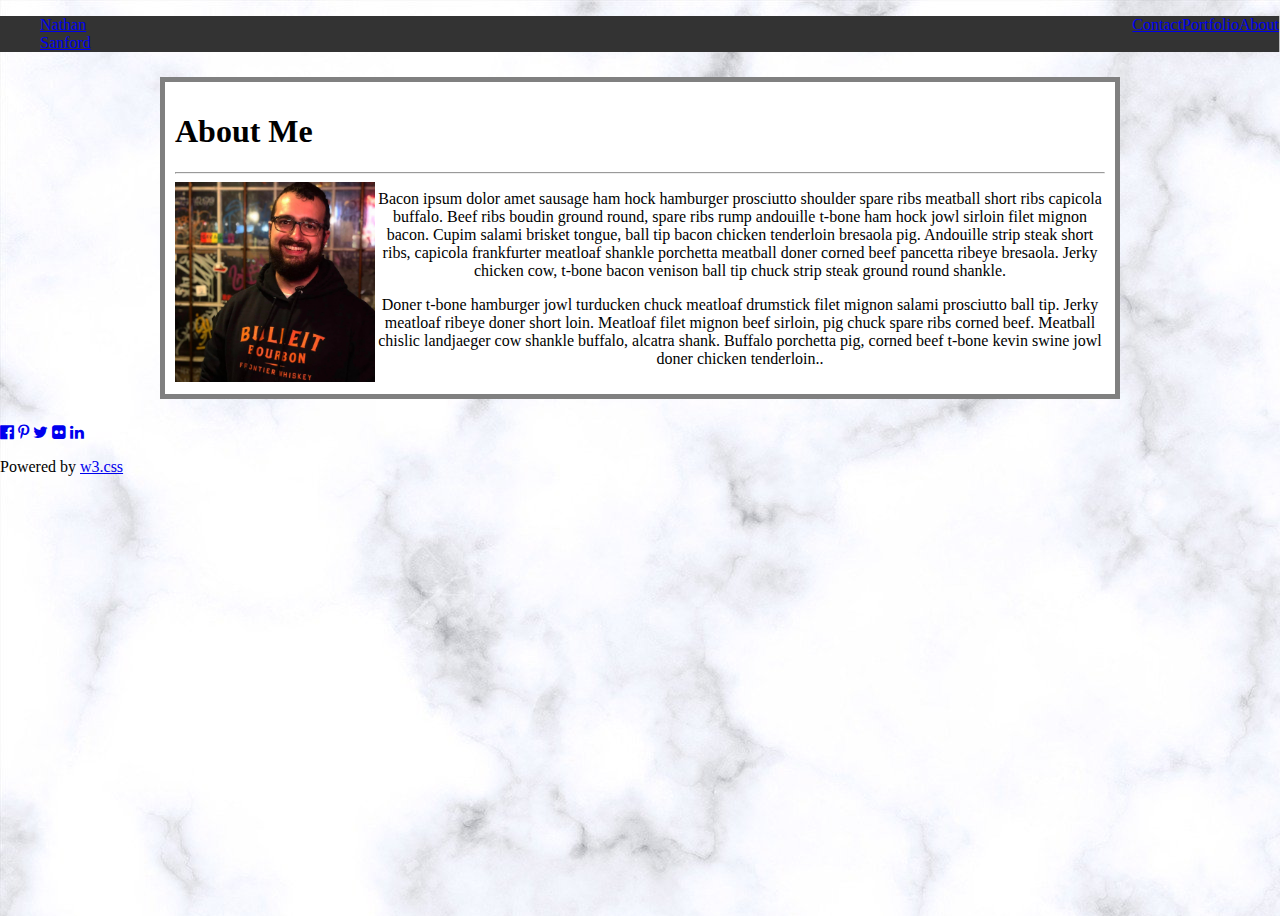
<file: index.html>
<!DOCTYPE html>
<meta charset="UTF-8">
<meta name="viewport" content="width=device-width, initial-scale=1">
<link rel="stylesheet" href="https://www.w3schools.com/w3css/3/w3.css">
<link rel="stylesheet" href="https://cdnjs.cloudflare.com/ajax/libs/font-awesome/4.6.3/css/font-awesome.min.css">
<link rel="stylesheet" href="./css/style.css">
<body>

    <!--Navigation-->
    <ul class="navbar w3-border w3-light-grey">
        <li><a href="about.html" class="w3-button w3-bar-item">About</a></li>
        <li><a href="portfolio.html" class="w3-button w3-bar-item">Portfolio</a></li>
        <li><a href="contact.html" class="w3-button w3-bar-item">Contact</a></li>
        <li class="floatleft"><a class="active w3-button w3-bar-item" href="portfolio_website.html">Nathan Sanford</a></li>
    </ul>

    <!--Background Image-->
    <div style="backgroundimage: url(../marble-2371776_1920.jpg)"></div>

    <!--About Me Content-->
    <div class="box-1 w3-container w3-content w3-center">
      <h1>About Me</h1>
      <hr>
      <img src="unnamed.jpg">
        <p>Bacon ipsum dolor amet sausage ham hock hamburger prosciutto shoulder spare ribs meatball short ribs capicola buffalo. Beef ribs boudin ground round, spare ribs rump andouille t-bone ham hock jowl sirloin filet mignon bacon. Cupim salami brisket tongue, ball tip bacon chicken tenderloin bresaola pig. Andouille strip steak short ribs, capicola frankfurter meatloaf shankle porchetta meatball doner corned beef pancetta ribeye bresaola. Jerky chicken cow, t-bone bacon venison ball tip chuck strip steak ground round shankle.
            <p>

            </p>
            Doner t-bone hamburger jowl turducken chuck meatloaf drumstick filet mignon salami prosciutto ball tip. Jerky meatloaf ribeye doner short loin. Meatloaf filet mignon beef sirloin, pig chuck spare ribs corned beef. Meatball chislic landjaeger cow shankle buffalo, alcatra shank. Buffalo porchetta pig, corned beef t-bone kevin swine jowl doner chicken tenderloin..
        </p>
    </div>

    <!-- <section class="w3-container w3-content w3-center" style="max-width:600px">
        <p class="w3-justify">
        Here you will find what I'm good at...which is very little.</p>
      </section> -->
      
    <!-- Footer -->
<footer class="w3-container w3-padding-64 w3-center w3-black w3-xlarge">
    <a href="#"><i class="fa fa-facebook-official"></i></a>
    <a href="#"><i class="fa fa-pinterest-p"></i></a>
    <a href="#"><i class="fa fa-twitter"></i></a>
    <a href="#"><i class="fa fa-flickr"></i></a>
    <a href="#"><i class="fa fa-linkedin"></i></a>
    <p class="w3-medium">
      Powered by <a href="https://www.w3schools.com/w3css/default.asp" target="_blank">w3.css</a>
    </p>
  </footer>
</body>
</html>
</file>
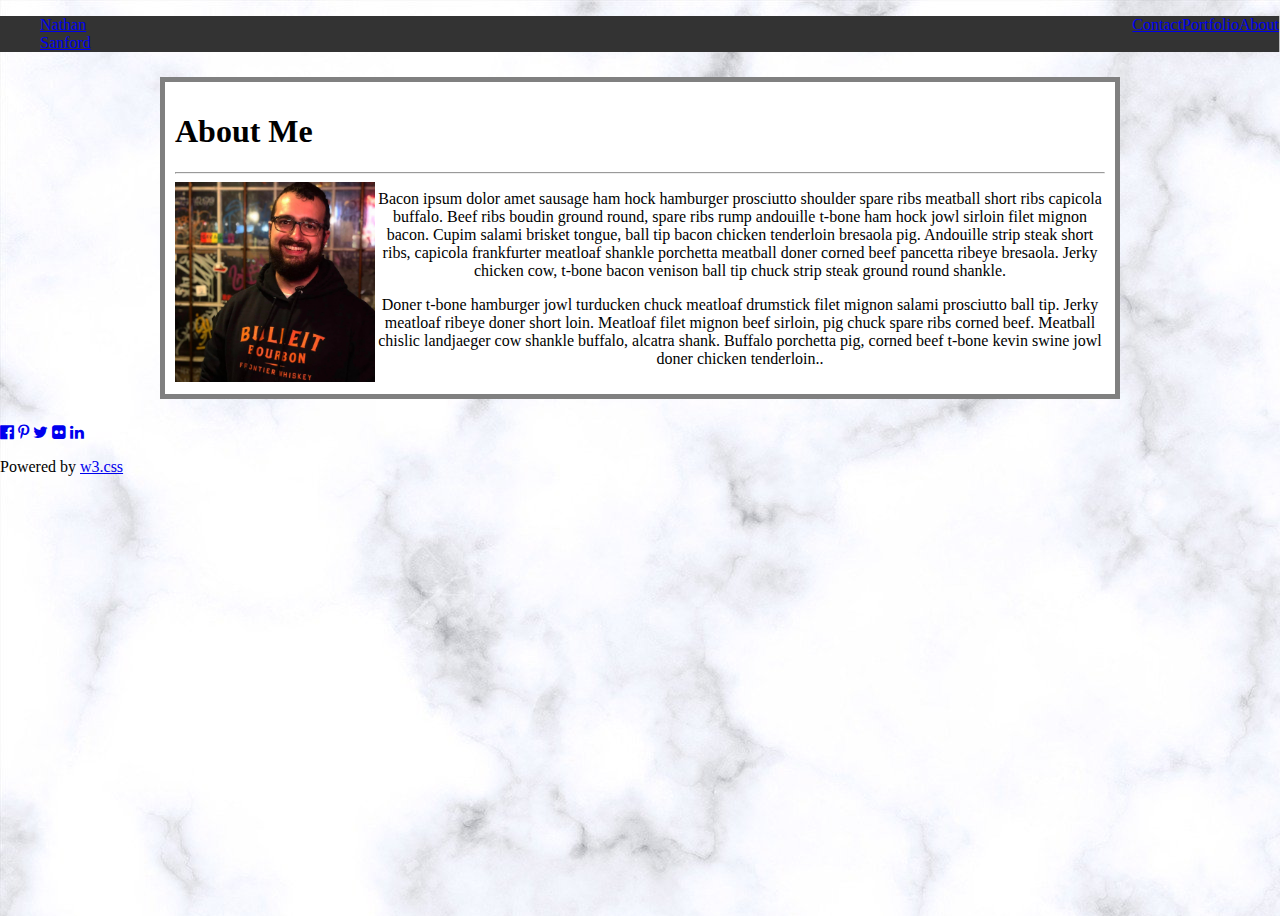
<file: about.html>
<!DOCTYPE html>
<meta charset="UTF-8">
<meta name="viewport" content="width=device-width, initial-scale=1">
<link rel="stylesheet" href="https://www.w3schools.com/w3css/3/w3.css">
<link rel="stylesheet" href="https://cdnjs.cloudflare.com/ajax/libs/font-awesome/4.6.3/css/font-awesome.min.css">
<link rel="stylesheet" href="./css/style.css">
<body>

    <!--Navigation-->
  <ul class="navbar w3-border w3-light-grey">
      <li><a href="about.html" class="w3-button w3-bar-item">About</a></li>
      <li><a href="portfolio.html" class="w3-button w3-bar-item">Portfolio</a></li>
      <li><a href="contact.html" class="w3-button w3-bar-item">Contact</a></li>
      <li class="floatleft"><a class="active w3-button w3-bar-item" href="portfolio_website.html">Nathan Sanford</a></li>
  </ul>
    <!-- <nav class="navbar w3-bar w3-black">
        <a href="portfolio_website.html" class="w3-button w3-bar-item">Home</a>
        <a href="about.html" class="w3-button w3-bar-item">About</a>
        <a href="portfolio.html" class="w3-button w3-bar-item">Portfolio</a>
        <a href="contact.html" class="w3-button w3-bar-item">Contact</a>
    </nav>

    <section class="w3-container w3-center" style="max-width:600px">
        <h2 class="w3-wide">Nathan Sanford</h2>
        <p class="w3-opacity"><i>This is his website</i></p>
      </section> -->
    
    <!--About Me Content-->
    <div class="box-1 w3-container w3-content w3-center">
      <h1>About Me</h1>
      <hr>
      <img src="unnamed.jpg">
        <p>Bacon ipsum dolor amet sausage ham hock hamburger prosciutto shoulder spare ribs meatball short ribs capicola buffalo. Beef ribs boudin ground round, spare ribs rump andouille t-bone ham hock jowl sirloin filet mignon bacon. Cupim salami brisket tongue, ball tip bacon chicken tenderloin bresaola pig. Andouille strip steak short ribs, capicola frankfurter meatloaf shankle porchetta meatball doner corned beef pancetta ribeye bresaola. Jerky chicken cow, t-bone bacon venison ball tip chuck strip steak ground round shankle.
            <p>

            </p>
            Doner t-bone hamburger jowl turducken chuck meatloaf drumstick filet mignon salami prosciutto ball tip. Jerky meatloaf ribeye doner short loin. Meatloaf filet mignon beef sirloin, pig chuck spare ribs corned beef. Meatball chislic landjaeger cow shankle buffalo, alcatra shank. Buffalo porchetta pig, corned beef t-bone kevin swine jowl doner chicken tenderloin..
        </p>
    </div>

    <!-- <section class="w3-container w3-content w3-center" style="max-width:600px">
        <p class="w3-justify">
        Here you will find what I'm good at...which is very little.</p>
      </section> -->
      
    <!-- Footer -->
<footer class="w3-container w3-padding-64 w3-center w3-black w3-xlarge">
    <a href="#"><i class="fa fa-facebook-official"></i></a>
    <a href="#"><i class="fa fa-pinterest-p"></i></a>
    <a href="#"><i class="fa fa-twitter"></i></a>
    <a href="#"><i class="fa fa-flickr"></i></a>
    <a href="#"><i class="fa fa-linkedin"></i></a>
    <p class="w3-medium">
      Powered by <a href="https://www.w3schools.com/w3css/default.asp" target="_blank">w3.css</a>
    </p>
  </footer>
</body>
</html>
</file>
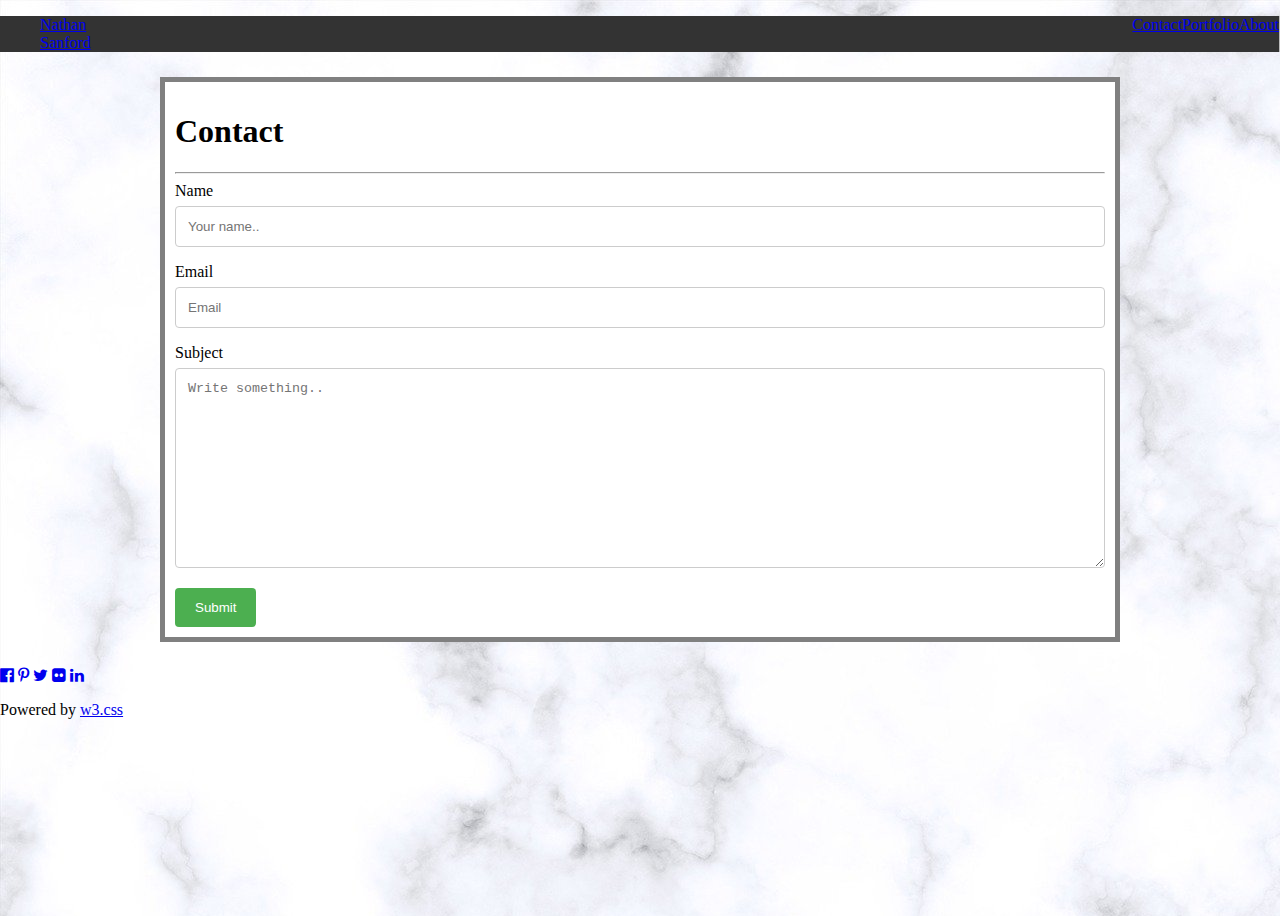
<file: contact.html>
<!DOCTYPE html>
<meta charset="UTF-8">
<meta name="viewport" content="width=device-width, initial-scale=1">
<link rel="stylesheet" href="https://www.w3schools.com/w3css/3/w3.css">
<link rel="stylesheet" href="https://cdnjs.cloudflare.com/ajax/libs/font-awesome/4.6.3/css/font-awesome.min.css">
<link rel="stylesheet" href="./css/style.css">
<body>

    <!--Navigation-->
    <ul class="navbar w3-border w3-light-grey">
      <li><a href="about.html" class="w3-button w3-bar-item">About</a></li>
      <li><a href="portfolio.html" class="w3-button w3-bar-item">Portfolio</a></li>
      <li><a href="contact.html" class="w3-button w3-bar-item">Contact</a></li>
      <li class="floatleft"><a class="active w3-button w3-bar-item" href="portfolio_website.html">Nathan Sanford</a></li>
  </ul>
    
    <!--Contact Content-->
    <div class="box-2 w3-container w3-content w3-justify">
      <h1>Contact</h1>
      <hr>
      <form action="action_page.php">

        <label for="fname">Name</label>
        <input type="text" id="fname" name="firstname" placeholder="Your name..">
    
        <label for="country">Email</label>
        <input type="text" id="lname" name="lastname" placeholder="Email">
    
        <label for="subject">Subject</label>
        <textarea id="subject" name="subject" placeholder="Write something.." style="height:200px"></textarea>
    
        <input type="submit" value="Submit">
    
      </form>  
    </div>

    <!-- <section class="w3-container w3-content w3-center" style="max-width:600px">
        <p class="w3-justify">
        Here you will find what I'm good at...which is very little.</p>
      </section> -->
      
    <!-- Footer -->
<footer class="w3-container w3-padding-64 w3-center w3-black w3-xlarge">
    <a href="#"><i class="fa fa-facebook-official"></i></a>
    <a href="#"><i class="fa fa-pinterest-p"></i></a>
    <a href="#"><i class="fa fa-twitter"></i></a>
    <a href="#"><i class="fa fa-flickr"></i></a>
    <a href="#"><i class="fa fa-linkedin"></i></a>
    <p class="w3-medium">
      Powered by <a href="https://www.w3schools.com/w3css/default.asp" target="_blank">w3.css</a>
    </p>
  </footer>
</body>
</html>
</file>
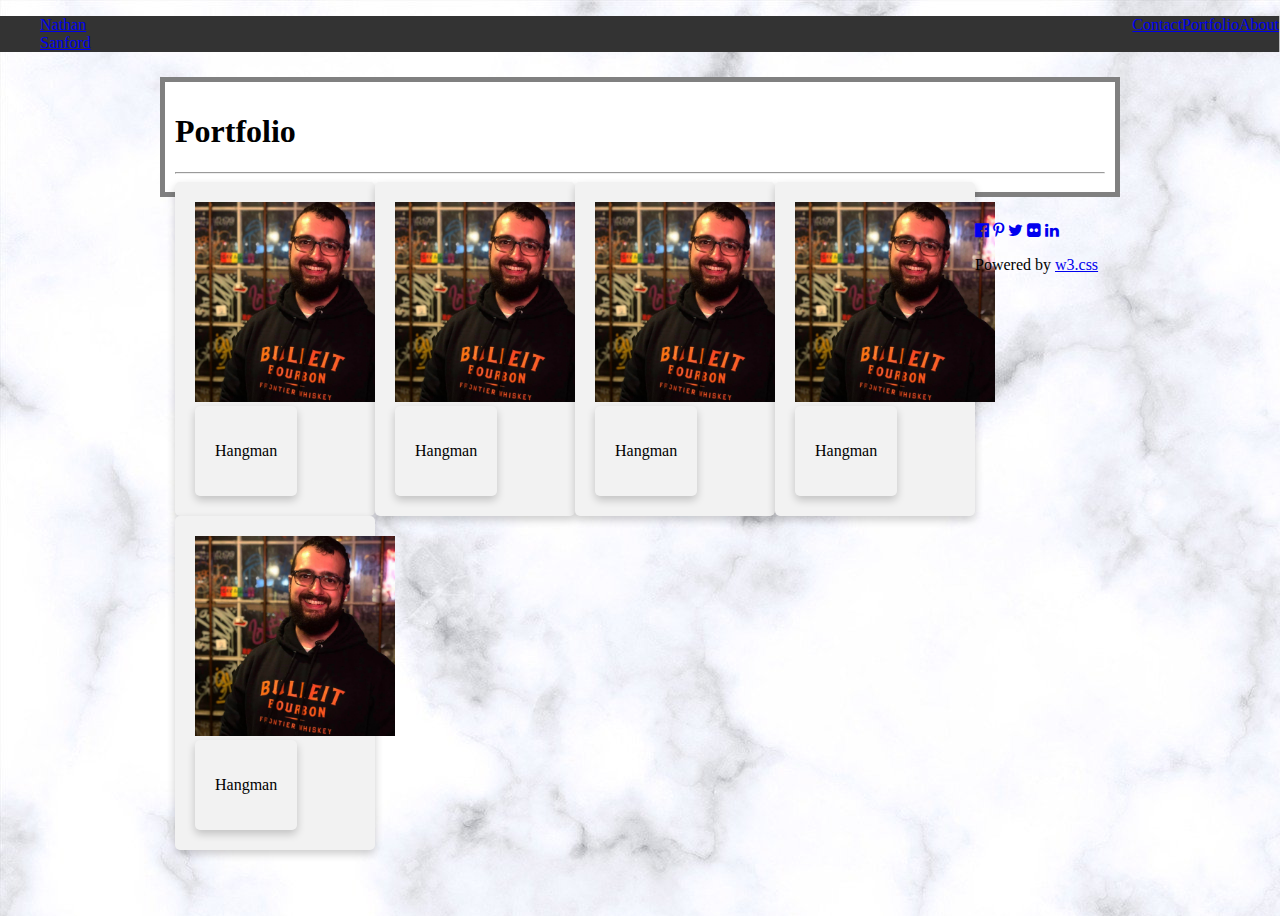
<file: portfolio.html>
<!DOCTYPE html>
<meta charset="UTF-8">
<meta name="viewport" content="width=device-width, initial-scale=1">
<link rel="stylesheet" href="https://www.w3schools.com/w3css/3/w3.css">
<link rel="stylesheet" href="https://cdnjs.cloudflare.com/ajax/libs/font-awesome/4.6.3/css/font-awesome.min.css">
<link rel="stylesheet" href="./css/style.css">
<body>

   <!--Navigation-->
   <ul class="navbar w3-border w3-light-grey">
    <li><a href="about.html" class="w3-button w3-bar-item">About</a></li>
    <li><a href="portfolio.html" class="w3-button w3-bar-item">Portfolio</a></li>
    <li><a href="contact.html" class="w3-button w3-bar-item">Contact</a></li>
    <li class="floatleft"><a class="active w3-button w3-bar-item" href="portfolio_website.html">Nathan Sanford</a></li>
  </ul>
    
    <!--Portfolio Content-->
    <div class="box-2 w3-container w3-content w3-center">
      <h1>Portfolio</h1>
      <hr>
      <div class="container">
        <div class="row">
          <div class="col-sm-4">
            <img src="unnamed.jpg" alt="Nathan" width="200px" height="200px">
            <div class="container" width="200px" height="200px">
              <p>Hangman</p>
            </div>
          </div>
        </div>
      </div>

      <div class="container">
        <div class="row">
          <div class="col-sm-4">
            <img src="unnamed.jpg" alt="Nathan" width="200px" height="200px">
            <div class="container" width="200px" height="200px">
              <p>Hangman</p>
            </div>
          </div>
        </div>
      </div>
        
      <div class="container">
        <div class="row">
          <div class="col-sm-4">
            <img src="unnamed.jpg" alt="Nathan" width="200px" height="200px">
            <div class="container" width="200px" height="200px">
              <p>Hangman</p>
            </div>
          </div>
        </div>
      </div>
        
      <div class="container">
        <div class="row">
          <div class="col-sm-4">
            <img src="unnamed.jpg" alt="Nathan" width="200px" height="200px">
            <div class="container" width="200px" height="200px">
              <p>Hangman</p>
            </div>
          </div>
        </div>
      </div>
        
      <div class="container">
        <div class="row">
          <div class="col-sm-4">
            <img src="unnamed.jpg" alt="Nathan" width="200px" height="200px">
            <div class="container" width="200px" height="200px">
              <p>Hangman</p>
            </div>
          </div>
        </div>
      </div>
    </div>
      

    <!-- <section class="w3-container w3-content w3-center" style="max-width:600px">
        <p class="w3-justify">
        Here you will find what I'm good at...which is very little.</p>
      </section> -->
      
    <!-- Footer -->
<footer class="w3-container w3-padding-64 w3-center w3-black w3-xlarge">
    <a href="#"><i class="fa fa-facebook-official"></i></a>
    <a href="#"><i class="fa fa-pinterest-p"></i></a>
    <a href="#"><i class="fa fa-twitter"></i></a>
    <a href="#"><i class="fa fa-flickr"></i></a>
    <a href="#"><i class="fa fa-linkedin"></i></a>
    <p class="w3-medium">
      Powered by <a href="https://www.w3schools.com/w3css/default.asp" target="_blank">w3.css</a>
    </p>
  </footer>
</body>
</html>
</file>
<file: css/style.css>
html, body {
    width: 100%;
    height: 100%;
    margin: 0;
    padding: 0;
    background-color: white;
    background-image: url("../marble-2371776_1920.jpg");
    height: 100%;
}

.header {
    padding: 80px;
    text-align: center;
    background: #606665;
    color: white;
  }
  
  .header h1 {
    font-size: 40px;
  }

.navbar {
    overflow: hidden;
    background-color: #333;
    display: flex;
    flex-direction: row-reverse;
    border-right: 1px solid #bbb;
  }

li {
  display: inline;
  float: left;
}

li.floatleft {
 padding-right: 1000px;
}

/* Ensure proper sizing */
* {
    box-sizing: border-box;
  }

  /* About box */

  .box-1 {
    background-color: white;
    width: 960px;
    padding: 10px;
    border: 5px solid gray;
    margin: 25px auto;
    text-align: center;
    display: block;
  }

  .box-1 h1 {
    text-align: left;
  }

  /* Contact box */

  .box-2 {
    background-color: white;
    width: 960px;
    padding: 10px;
    border: 5px solid gray;
    margin: 25px auto;
    text-align: left;
    display: block;
  }

  .box-2 h1 {
    text-align: left;
  }

  /* Portfolio box */

  .container {
    box-shadow: 0 4px 8px 0 rgba(0,0,0,0.2);
    transition: 0.3s;
    float: left;
    display: inline-block;
  }

  .column {
    float: left;
    width: 25%;
    padding: 0 10px;
  }
  
  /* Add some padding inside the card container */
  .container {
    max-width: 200px;
    margin: auto;
    padding: 2px 16px;
  }

  hr {
    color: black;
  }

  .box-1 img {
    float: left;
    width: 200px;
    height: 200px;
  }

  p.centerme {
      float: left;
      margin: 0 auto;
  }

  .footer {
    margin-top: 5px;
    color: teal;
  }

input[type=text], select, textarea {
  width: 100%; 
  padding: 12px;  
  border: 1px solid #ccc;
  border-radius: 4px; 
  box-sizing: border-box; 
  margin-top: 6px;
  margin-bottom: 16px;
  resize: vertical; 
}

input[type=submit] {
  background-color: #4CAF50;
  color: white;
  padding: 12px 20px;
  border: none;
  border-radius: 4px;
  cursor: pointer;
}

input[type=submit]:hover {
  background-color: #45a049;
}

.container {
  border-radius: 5px;
  background-color: #f2f2f2;
  padding: 20px;
}
</file>
